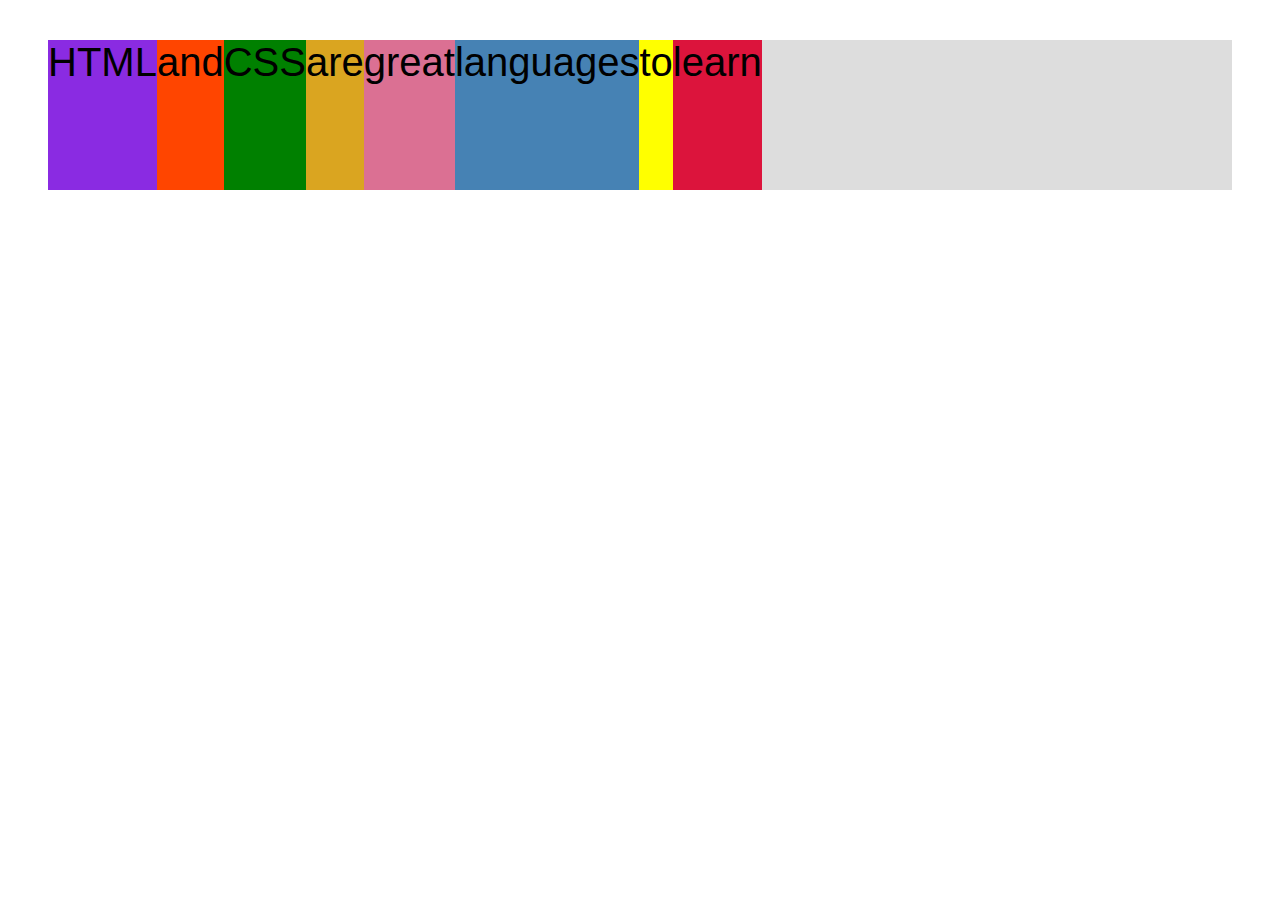
<file: flexbox.html>
<!DOCTYPE html>
<html>
  <head>
    <meta charset="utf-8" />
    <meta name="viewport" content="width=device-width" />
    <title>flexbox</title>
    <style>
      .el--1 {
        background-color: blueviolet;
      }
      .el--2 {
        background-color: orangered;
      }
      .el--3 {
        background-color: green;
        height: 150px;
      }
      .el--4 {
        background-color: goldenrod;
      }
      .el--5 {
        background-color: palevioletred;
      }
      .el--6 {
        background-color: steelblue;
      }
      .el--7 {
        background-color: yellow;
      }
      .el--8 {
        background-color: crimson;
      }

      .container {
        /* STARTER */
        font-family: sans-serif;
        background-color: #ddd;
        font-size: 40px;
        margin: 40px;

        /* FLEXBOX */
        display: flex;
      }
    </style>
  </head>

  <body>
    <div class="container">
      <div class="el el--1">HTML</div>
      <div class="el el--2">and</div>
      <div class="el el--3">CSS</div>
      <div class="el el--4">are</div>
      <div class="el el--5">great</div>
      <div class="el el--6">languages</div>
      <div class="el el--7">to</div>
      <div class="el el--8">learn</div>
    </div>
  </body>
</html>
</file>
